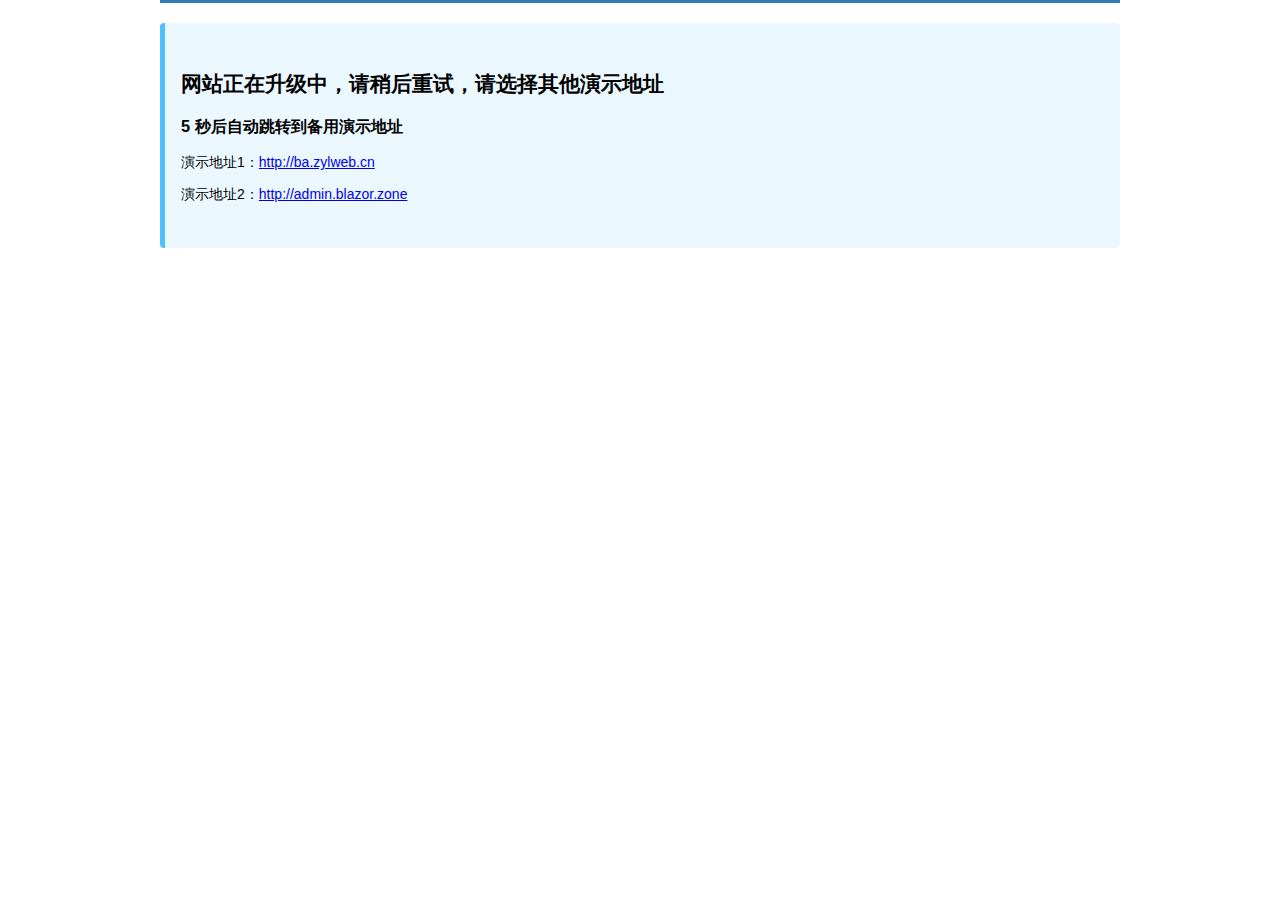
<file: v2xcloud-train/code/src/admin/Bootstrap.Admin/wwwroot/html/index.html>
﻿<!DOCTYPE html>
<html>
<head>
    <meta charset="utf-8">
    <meta http-equiv="X-UA-Compatible" content="IE=edge">
    <meta name="viewport" content="width=device-width, initial-scale=1, shrink-to-fit=no">
    <title>网站升级中...</title>
    <style>
        html {
            font-size: 16px;
        }

        body {
            font-size: 0.875rem;
            font-family: Helvetica Neue,Helvetica,PingFang SC,Hiragino Sans GB,Microsoft YaHei,SimSun,sans-serif;
            font-weight: 400;
            margin: 0;
        }

        .container {
            width: 100%;
            padding-right: 15px;
            padding-left: 15px;
            margin-right: auto;
            margin-left: auto;
        }

        .bg {
            background-color: #337ab7;
            height: 3px;
        }

        @media (min-width: 576px) {
            .container {
                max-width: 540px;
            }
        }

        @media (min-width: 768px) {
            .container {
                max-width: 720px;
            }
        }

        @media (min-width: 992px) {
            .container {
                max-width: 960px;
            }
        }

        .tip {
            padding: 30px 16px;
            background-color: #ecf8ff;
            border-radius: 4px;
            border-left: 5px solid #50bfff;
            margin: 20px 0;
        }
    </style>
</head>
<body>
    <div class="container">
        <div class="bg"></div>
        <div class="tip">
            <h2>网站正在升级中，请稍后重试，请选择其他演示地址</h2>
            <h3><span>5</span> 秒后自动跳转到备用演示地址</h3>
            <p>演示地址1：<a class="active" href="http://ba.zylweb.cn/">http://ba.zylweb.cn</a></p>
            <p>演示地址2：<a href="http://admin.blazor.zone/">http://admin.blazor.zone</a></p>
        </div>
    </div>
    <script type="text/javascript">
        window.onload = function () {
            var $h3 = document.querySelector("h3");
            var $span = document.querySelector("h3 span");
            var target = document.querySelector("p a.active");
            var left = parseInt($span.innerHTML);
            var handler = window.setInterval(function () {
                if (left <= 1) {
                    $h3.innerHTML = "正在跳转...请稍等!";
                    window.clearInterval(handler);
                    window.location.href = target.href;
                }
                else $span.innerHTML = --left;
            }, 1000);
        };
    </script>
</body>
</html>
</file>
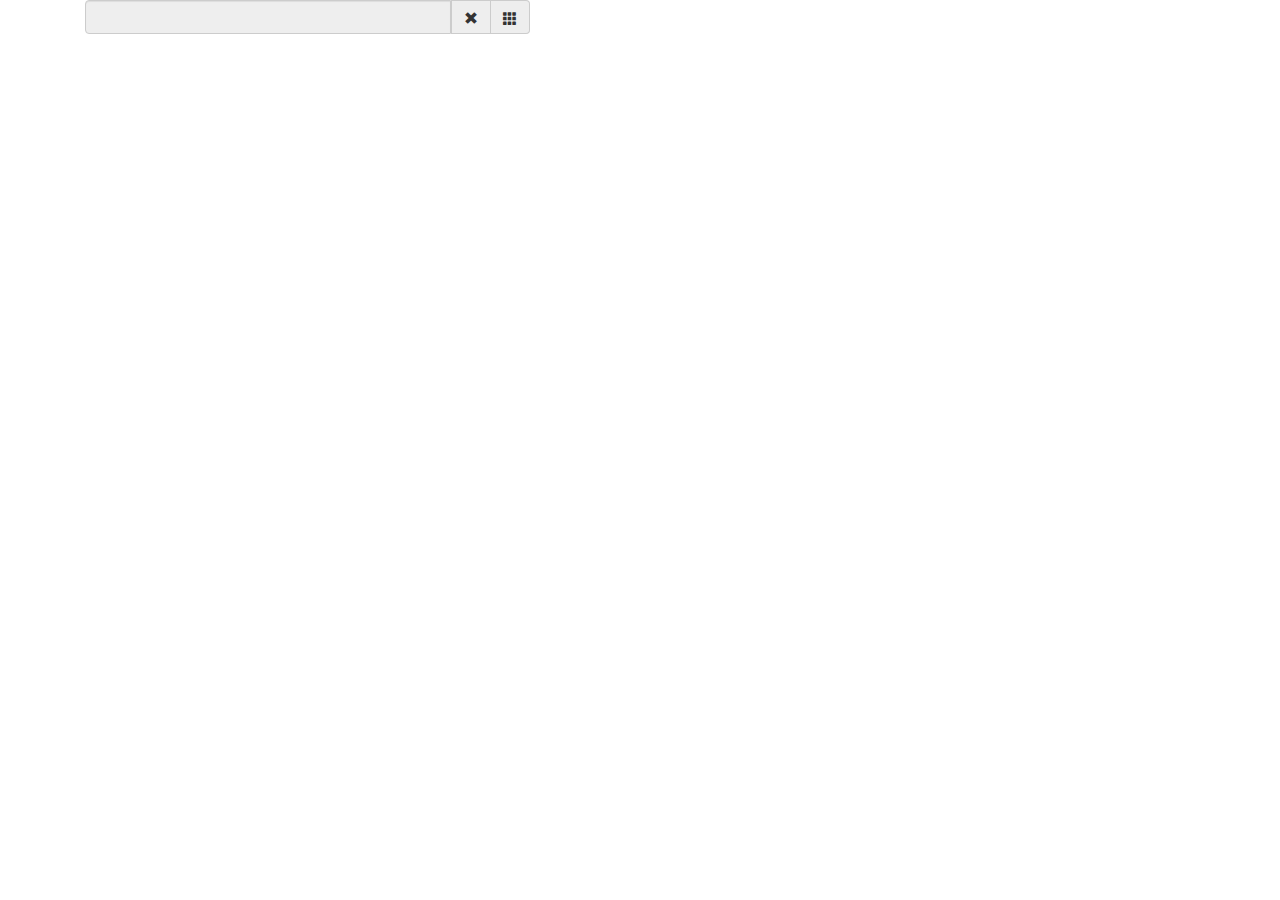
<file: v2xcloud-train/code/src/client/Bootstrap.Client/wwwroot/lib/datetime/demo/index.html>
<!DOCTYPE html>
<html>
<head>
    <title></title>
    <link href="./bootstrap/css/bootstrap.min.css" rel="stylesheet" media="screen">
    <link href="../css/bootstrap-datetimepicker.min.css" rel="stylesheet" media="screen">

    <script type="text/javascript" src="./jquery/jquery-1.8.3.min.js" charset="UTF-8"></script>
    <script type="text/javascript" src="./bootstrap/js/bootstrap.min.js"></script>
    <script type="text/javascript" src="../js/bootstrap-datetimepicker.js" charset="UTF-8"></script>
    <script type="text/javascript" src="../js/locales/bootstrap-datetimepicker.fr.js" charset="UTF-8"></script>
</head>

<body>
    <div class="container">
        <div class="input-group date form_datetime col-md-5" data-date="1979-09-16T05:25:07Z" data-date-format="yyyy-mm-dd hh:ii" data-link-field="dtp_input1">
            <input class="form-control" size="16" type="text" value="" readonly>
            <span class="input-group-addon"><span class="glyphicon glyphicon-remove"></span></span>
            <span class="input-group-addon"><span class="glyphicon glyphicon-th"></span></span>
        </div>
    </div>


<script type="text/javascript">
    $('.form_datetime').datetimepicker({
        //language:  'fr',
        weekStart: 1,
        todayBtn:  1,
		autoclose: 1,
		todayHighlight: 1,
		startView: 2,
		forceParse: 0,
        showMeridian: 1
    });
</script>

</body>
</html>
</file>
